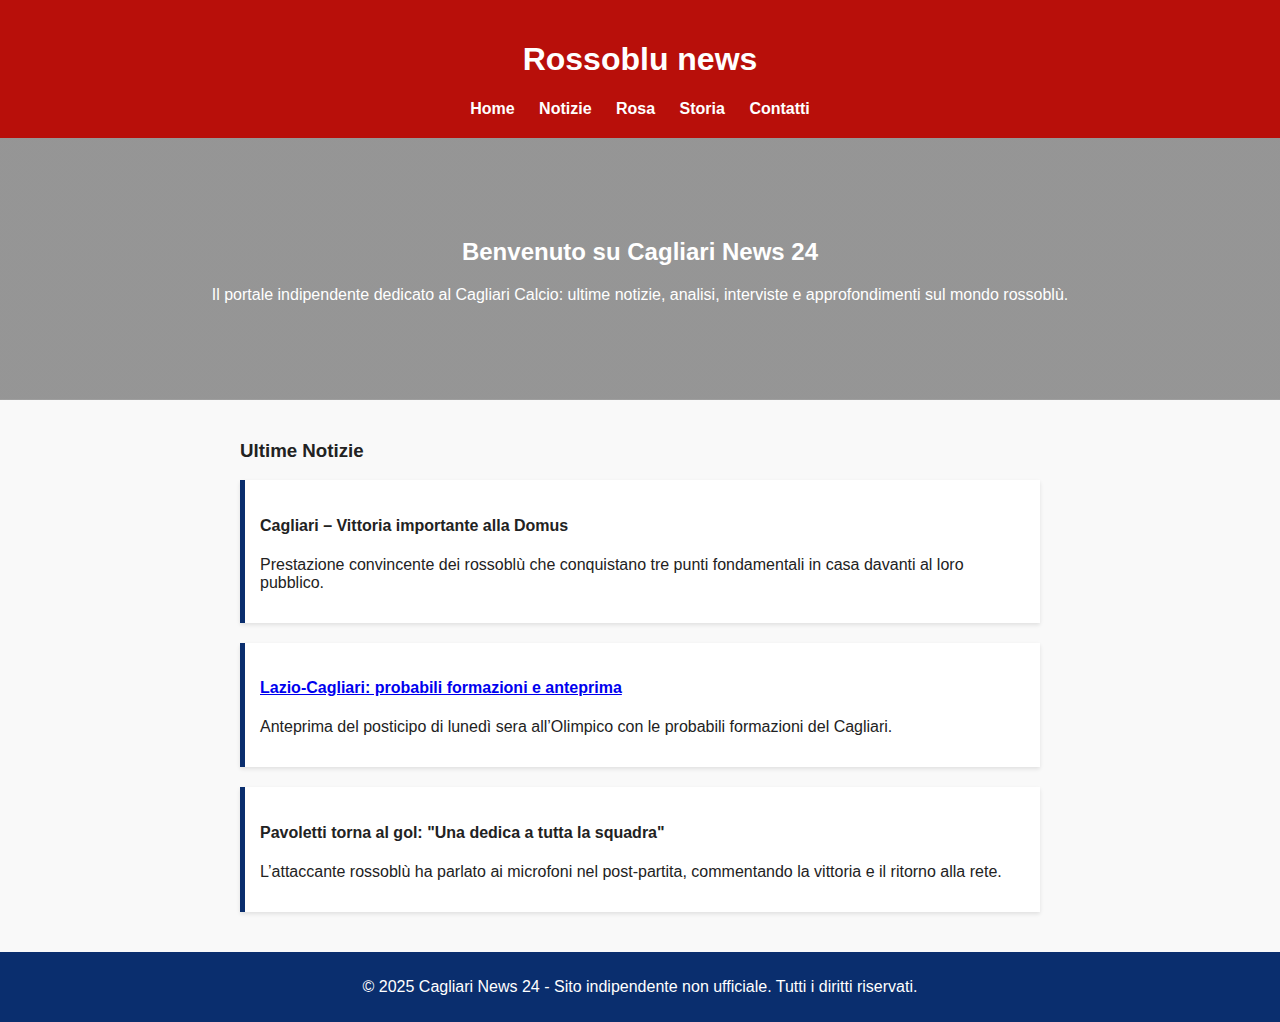
<file: index.html>
<!DOCTYPE html>
<html lang="it">
<head>
  <meta charset="UTF-8">
  <meta name="viewport" content="width=device-width, initial-scale=1.0">
  <title>Cagliari News 24 - Tutte le notizie rossoblù</title>
  <link rel="stylesheet" href="style.css">
</head>
<body>
  <header>
    <h1>Rossoblu news</h1>
    <nav>
      <a href="index.html">Home</a>
      <a href="news.html">Notizie</a>
      <a href="rosa.html">Rosa</a>
      <a href="storia.html">Storia</a>
      <a href="contatti.html">Contatti</a>
    </nav>
  </header>

  <main>
    <section class="hero">
      <h2>Benvenuto su Cagliari News 24</h2>
      <p>Il portale indipendente dedicato al Cagliari Calcio: ultime notizie, analisi, interviste e approfondimenti sul mondo rossoblù.</p>
    </section>

    <section class="news">
      <h3>Ultime Notizie</h3>
      <article>
        <h4>Cagliari – Vittoria importante alla Domus</h4>
        <p>Prestazione convincente dei rossoblù che conquistano tre punti fondamentali in casa davanti al loro pubblico.</p>
      </article>
      
<article>
  <h4><a href="lazio-cagliari.html">Lazio-Cagliari: probabili formazioni e anteprima</a></h4>
  <p>Anteprima del posticipo di lunedì sera all’Olimpico con le probabili formazioni del Cagliari.</p>
</article>

      <article>
        <h4>Pavoletti torna al gol: "Una dedica a tutta la squadra"</h4>
        <p>L’attaccante rossoblù ha parlato ai microfoni nel post-partita, commentando la vittoria e il ritorno alla rete.</p>
      </article>
    </section>
  </main>

  <footer>
    <p>© 2025 Cagliari News 24 - Sito indipendente non ufficiale. Tutti i diritti riservati.</p>
  </footer>
</body>
</html>
</file>
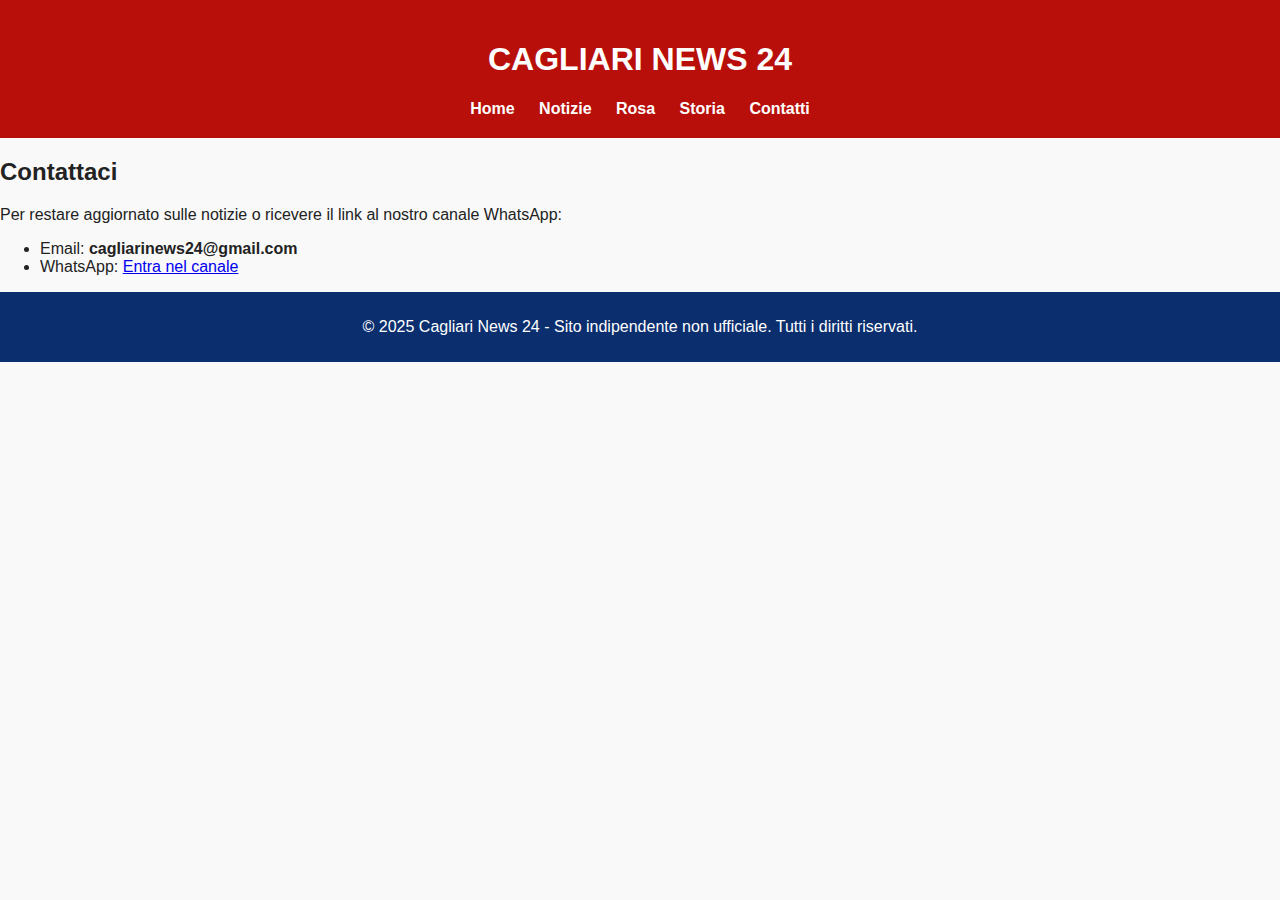
<file: contatti.html>
<!DOCTYPE html>
<html lang="it">
<head>
  <meta charset="UTF-8">
  <meta name="viewport" content="width=device-width, initial-scale=1.0">
  <title>Contatti - Cagliari News 24</title>
  <link rel="stylesheet" href="style.css">
</head>
<body>
<header>
  <h1>CAGLIARI NEWS 24</h1>
  <nav>
    <a href="index.html">Home</a>
    <a href="news.html">Notizie</a>
    <a href="rosa.html">Rosa</a>
    <a href="storia.html">Storia</a>
    <a href="contatti.html">Contatti</a>
  </nav>
</header>

<main>
  <h2>Contattaci</h2>
  <p>Per restare aggiornato sulle notizie o ricevere il link al nostro canale WhatsApp:</p>
  <ul>
    <li>Email: <strong>cagliarinews24@gmail.com</strong></li>
    <li>WhatsApp: <a href="https://chat.whatsapp.com/invite/TUO-CANALE" target="_blank">Entra nel canale</a></li>
  </ul>
</main>

<footer>
  <p>© 2025 Cagliari News 24 - Sito indipendente non ufficiale. Tutti i diritti riservati.</p>
</footer>
</body>
</html>
</file>
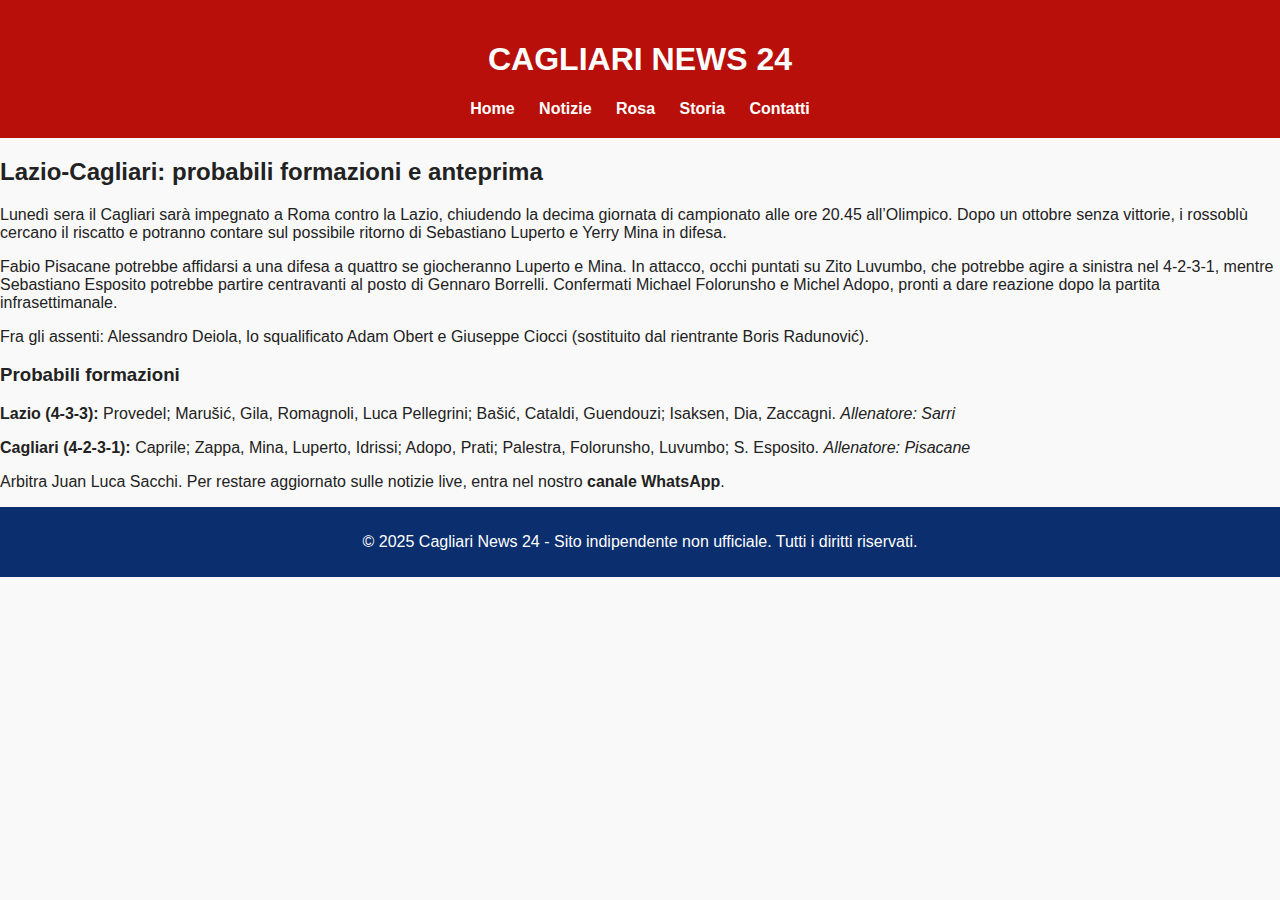
<file: lazio-cagliari.html>
<!DOCTYPE html>
<html lang="it">
<head>
  <meta charset="UTF-8">
  <meta name="viewport" content="width=device-width, initial-scale=1.0">
  <title>Lazio-Cagliari: probabili formazioni e anteprima</title>
  <link rel="stylesheet" href="style.css">
</head>
<body>
  <header>
    <h1>CAGLIARI NEWS 24</h1>
    <nav>
      <a href="index.html">Home</a>
      <a href="news.html">Notizie</a>
      <a href="rosa.html">Rosa</a>
      <a href="storia.html">Storia</a>
      <a href="contatti.html">Contatti</a>
    </nav>
  </header>

  <main>
    <article>
      <h2>Lazio-Cagliari: probabili formazioni e anteprima</h2>
      <p>Lunedì sera il Cagliari sarà impegnato a Roma contro la Lazio, chiudendo la decima giornata di campionato alle ore 20.45 all’Olimpico. Dopo un ottobre senza vittorie, i rossoblù cercano il riscatto e potranno contare sul possibile ritorno di Sebastiano Luperto e Yerry Mina in difesa.</p>

      <p>Fabio Pisacane potrebbe affidarsi a una difesa a quattro se giocheranno Luperto e Mina. In attacco, occhi puntati su Zito Luvumbo, che potrebbe agire a sinistra nel 4-2-3-1, mentre Sebastiano Esposito potrebbe partire centravanti al posto di Gennaro Borrelli. Confermati Michael Folorunsho e Michel Adopo, pronti a dare reazione dopo la partita infrasettimanale.</p>

      <p>Fra gli assenti: Alessandro Deiola, lo squalificato Adam Obert e Giuseppe Ciocci (sostituito dal rientrante Boris Radunović).</p>

      <h3>Probabili formazioni</h3>
      <p><strong>Lazio (4-3-3):</strong> Provedel; Marušić, Gila, Romagnoli, Luca Pellegrini; Bašić, Cataldi, Guendouzi; Isaksen, Dia, Zaccagni. <em>Allenatore: Sarri</em></p>

      <p><strong>Cagliari (4-2-3-1):</strong> Caprile; Zappa, Mina, Luperto, Idrissi; Adopo, Prati; Palestra, Folorunsho, Luvumbo; S. Esposito. <em>Allenatore: Pisacane</em></p>

      <p>Arbitra Juan Luca Sacchi. Per restare aggiornato sulle notizie live, entra nel nostro <strong>canale WhatsApp</strong>.</p>
    </article>
  </main>

  <footer>
    <p>© 2025 Cagliari News 24 - Sito indipendente non ufficiale. Tutti i diritti riservati.</p>
  </footer>
</body>
</html>
</file>
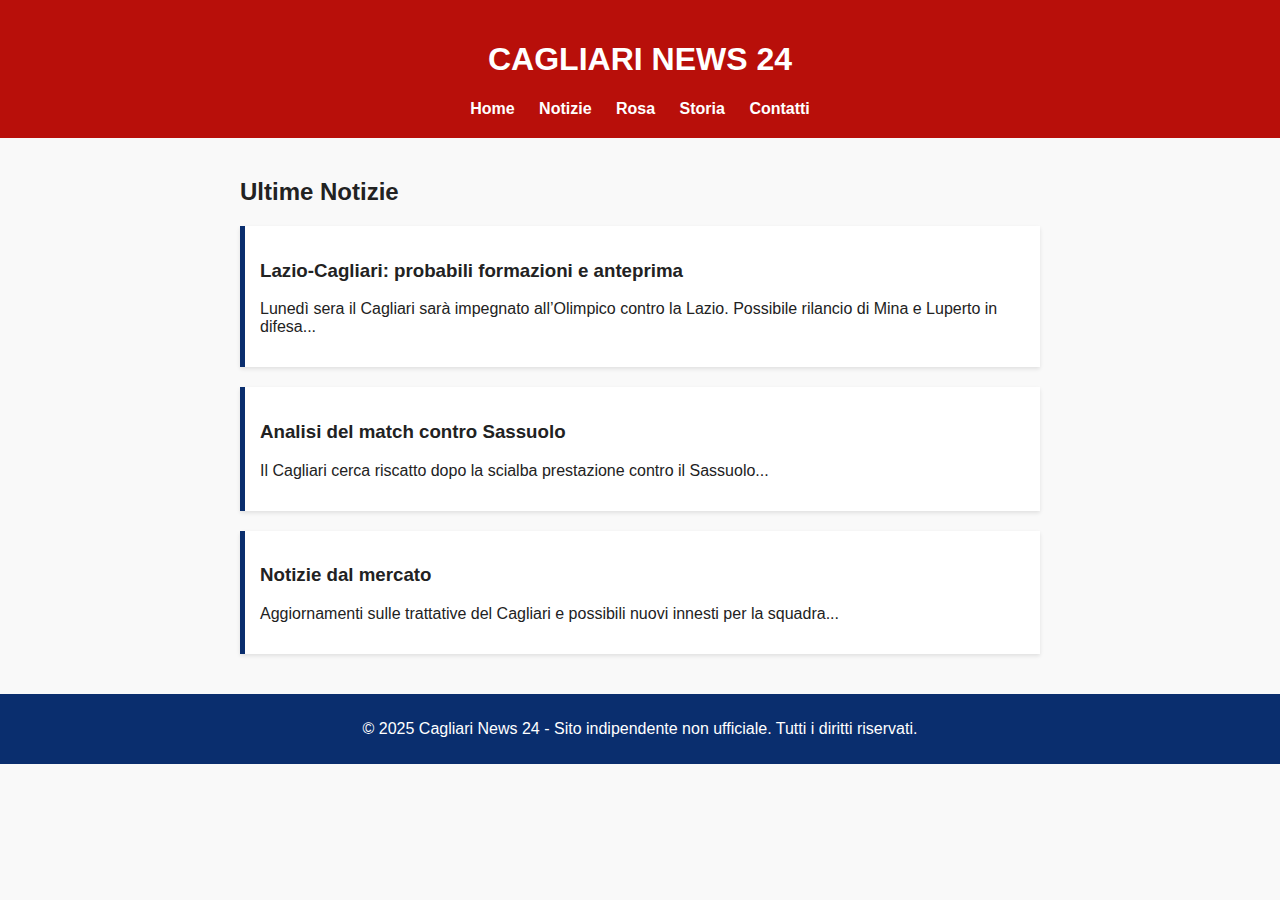
<file: news.html>
<!DOCTYPE html>
<html lang="it">
<head>
  <meta charset="UTF-8">
  <meta name="viewport" content="width=device-width, initial-scale=1.0">
  <title>Notizie - Cagliari News 24</title>
  <link rel="stylesheet" href="style.css">
</head>
<body>
<header>
  <h1>CAGLIARI NEWS 24</h1>
  <nav>
    <a href="index.html">Home</a>
    <a href="news.html">Notizie</a>
    <a href="rosa.html">Rosa</a>
    <a href="storia.html">Storia</a>
    <a href="contatti.html">Contatti</a>
  </nav>
</header>

<main>
  <section class="news">
    <h2>Ultime Notizie</h2>

    <article>
      <h3>Lazio-Cagliari: probabili formazioni e anteprima</h3>
      <p>Lunedì sera il Cagliari sarà impegnato all’Olimpico contro la Lazio. Possibile rilancio di Mina e Luperto in difesa...</p>
    </article>

    <article>
      <h3>Analisi del match contro Sassuolo</h3>
      <p>Il Cagliari cerca riscatto dopo la scialba prestazione contro il Sassuolo...</p>
    </article>

    <article>
      <h3>Notizie dal mercato</h3>
      <p>Aggiornamenti sulle trattative del Cagliari e possibili nuovi innesti per la squadra...</p>
    </article>

  </section>
</main>

<footer>
  <p>© 2025 Cagliari News 24 - Sito indipendente non ufficiale. Tutti i diritti riservati.</p>
</footer>
</body>
</html>
</file>
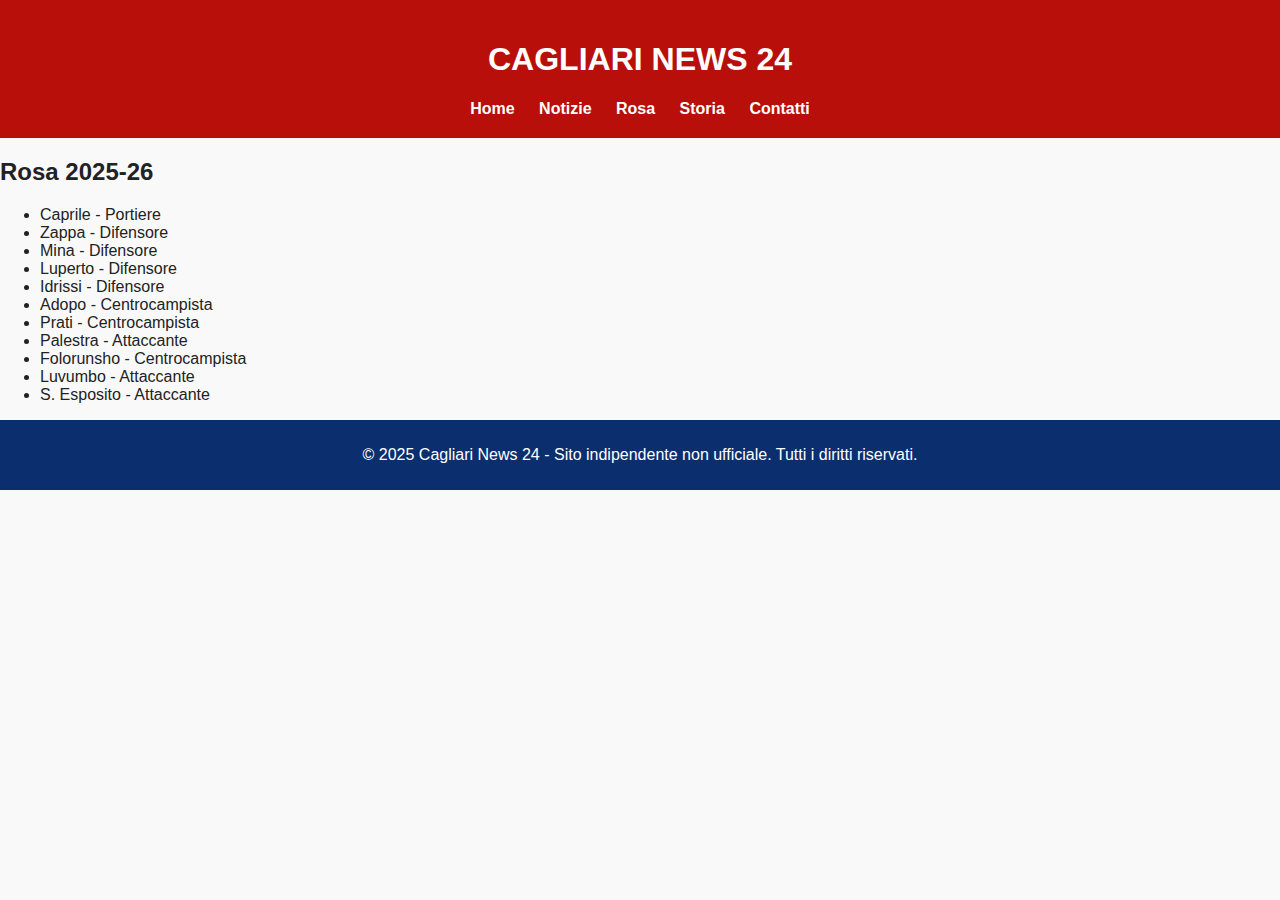
<file: rosa.html>
<!DOCTYPE html>
<html lang="it">
<head>
  <meta charset="UTF-8">
  <meta name="viewport" content="width=device-width, initial-scale=1.0">
  <title>Rosa - Cagliari News 24</title>
  <link rel="stylesheet" href="style.css">
</head>
<body>
<header>
  <h1>CAGLIARI NEWS 24</h1>
  <nav>
    <a href="index.html">Home</a>
    <a href="news.html">Notizie</a>
    <a href="rosa.html">Rosa</a>
    <a href="storia.html">Storia</a>
    <a href="contatti.html">Contatti</a>
  </nav>
</header>

<main>
  <h2>Rosa 2025-26</h2>
  <ul>
    <li>Caprile - Portiere</li>
    <li>Zappa - Difensore</li>
    <li>Mina - Difensore</li>
    <li>Luperto - Difensore</li>
    <li>Idrissi - Difensore</li>
    <li>Adopo - Centrocampista</li>
    <li>Prati - Centrocampista</li>
    <li>Palestra - Attaccante</li>
    <li>Folorunsho - Centrocampista</li>
    <li>Luvumbo - Attaccante</li>
    <li>S. Esposito - Attaccante</li>
  </ul>
</main>

<footer>
  <p>© 2025 Cagliari News 24 - Sito indipendente non ufficiale. Tutti i diritti riservati.</p>
</footer>
</body>
</html>
</file>
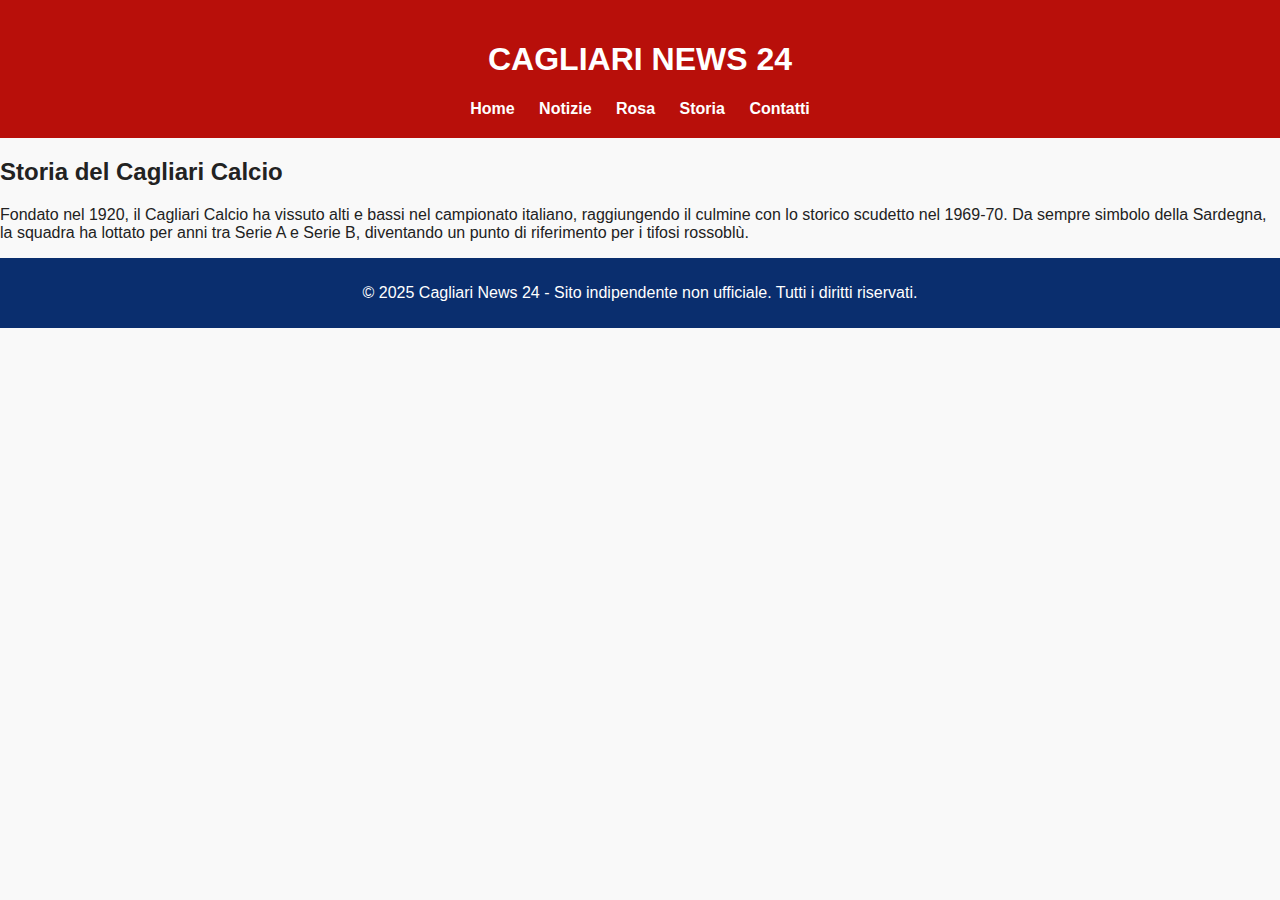
<file: storia.html>
<!DOCTYPE html>
<html lang="it">
<head>
  <meta charset="UTF-8">
  <meta name="viewport" content="width=device-width, initial-scale=1.0">
  <title>Storia - Cagliari News 24</title>
  <link rel="stylesheet" href="style.css">
</head>
<body>
<header>
  <h1>CAGLIARI NEWS 24</h1>
  <nav>
    <a href="index.html">Home</a>
    <a href="news.html">Notizie</a>
    <a href="rosa.html">Rosa</a>
    <a href="storia.html">Storia</a>
    <a href="contatti.html">Contatti</a>
  </nav>
</header>

<main>
  <h2>Storia del Cagliari Calcio</h2>
  <p>Fondato nel 1920, il Cagliari Calcio ha vissuto alti e bassi nel campionato italiano, raggiungendo il culmine con lo storico scudetto nel 1969-70. Da sempre simbolo della Sardegna, la squadra ha lottato per anni tra Serie A e Serie B, diventando un punto di riferimento per i tifosi rossoblù.</p>
</main>

<footer>
  <p>© 2025 Cagliari News 24 - Sito indipendente non ufficiale. Tutti i diritti riservati.</p>
</footer>
</body>
</html>
</file>
<file: style.css>
body {
  font-family: Arial, sans-serif;
  margin: 0;
  background-color: #f9f9f9;
  color: #222;
}

header {
  background-color: #b80f0a;
  color: white;
  padding: 20px;
  text-align: center;
}

nav a {
  color: white;
  margin: 0 10px;
  text-decoration: none;
  font-weight: bold;
}

nav a:hover {
  text-decoration: underline;
}

.hero {
  background: linear-gradient(rgba(0,0,0,0.4), rgba(0,0,0,0.4)),
              url('https://upload.wikimedia.org/wikipedia/it/b/b3/Cagliari_Calcio_logo_2020.svg');
  background-size: contain;
  background-repeat: no-repeat;
  background-position: center;
  padding: 80px 20px;
  color: white;
  text-align: center;
}

.news {
  max-width: 800px;
  margin: 40px auto;
  padding: 0 20px;
}

.news article {
  background-color: white;
  margin-bottom: 20px;
  padding: 15px;
  border-left: 5px solid #0a2e6e;
  box-shadow: 0 2px 4px rgba(0,0,0,0.1);
}

footer {
  background-color: #0a2e6e;
  color: white;
  text-align: center;
  padding: 10px;
}
</file>
